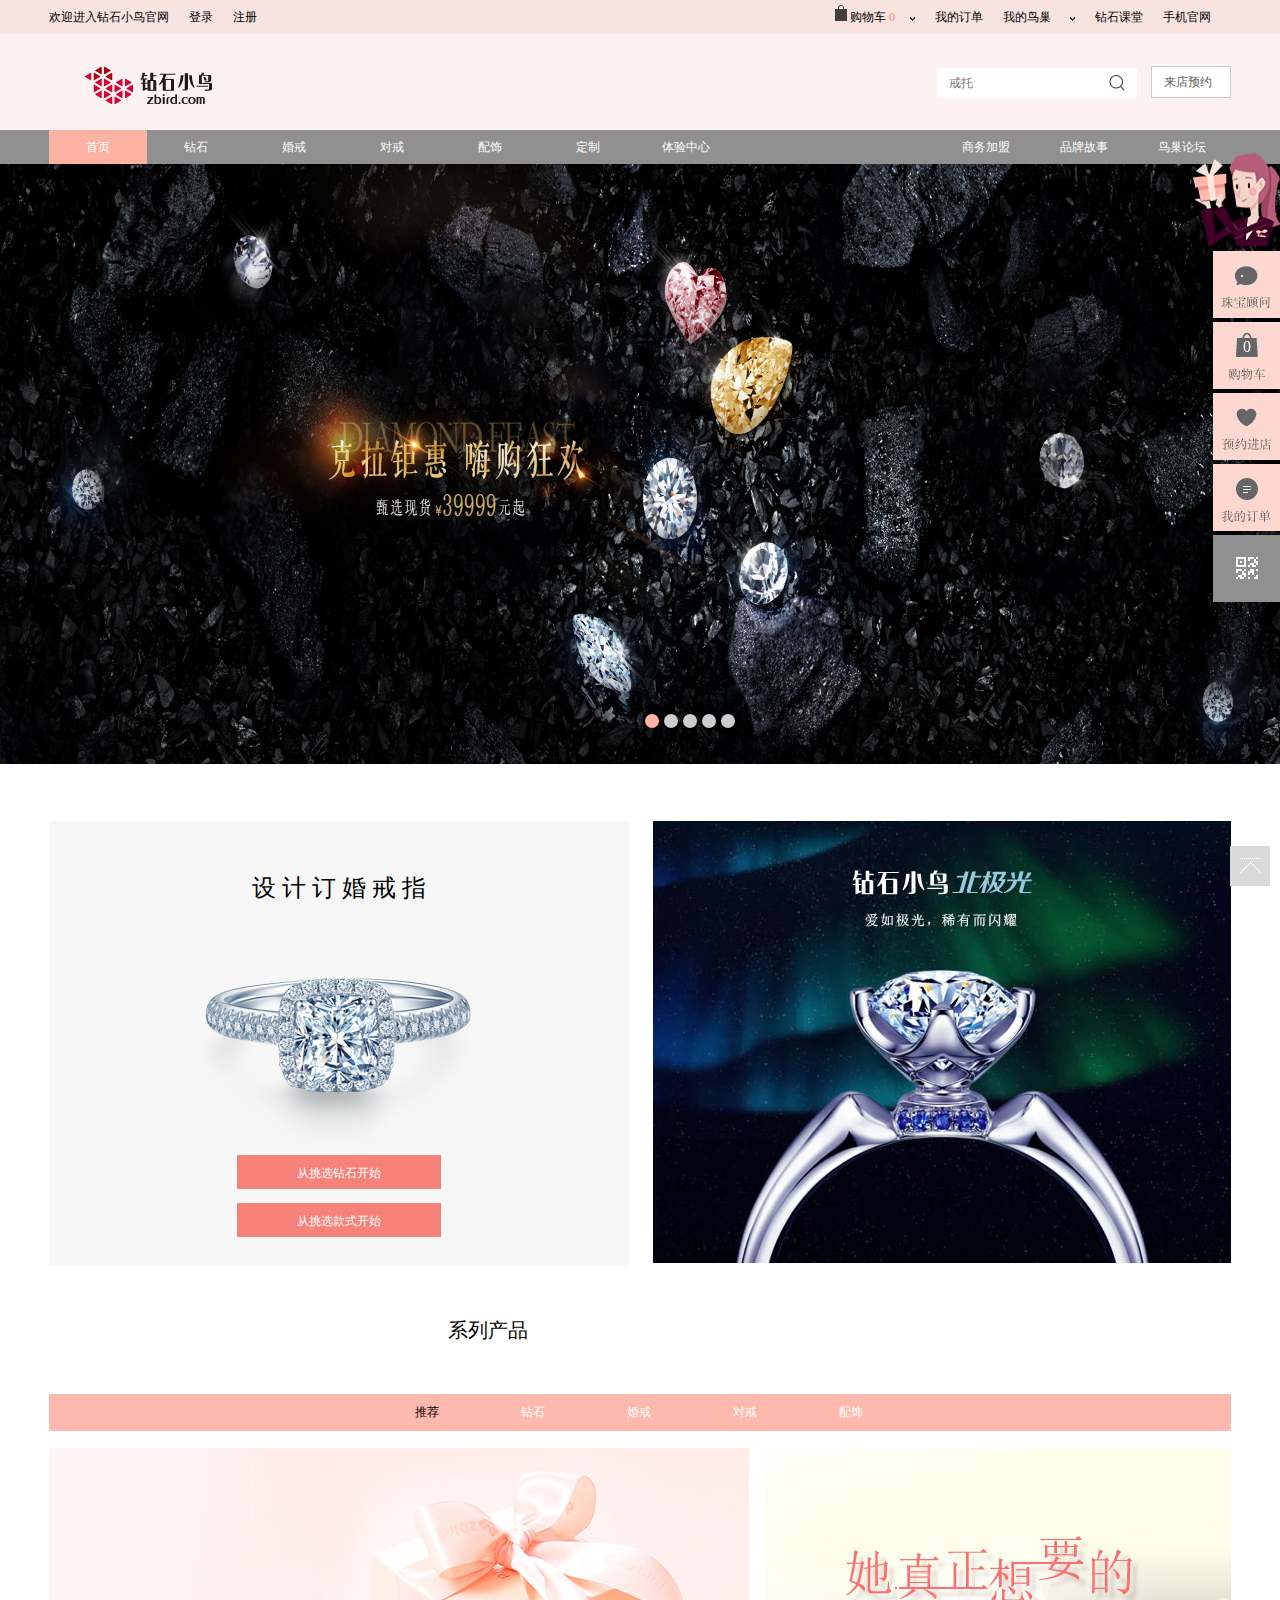
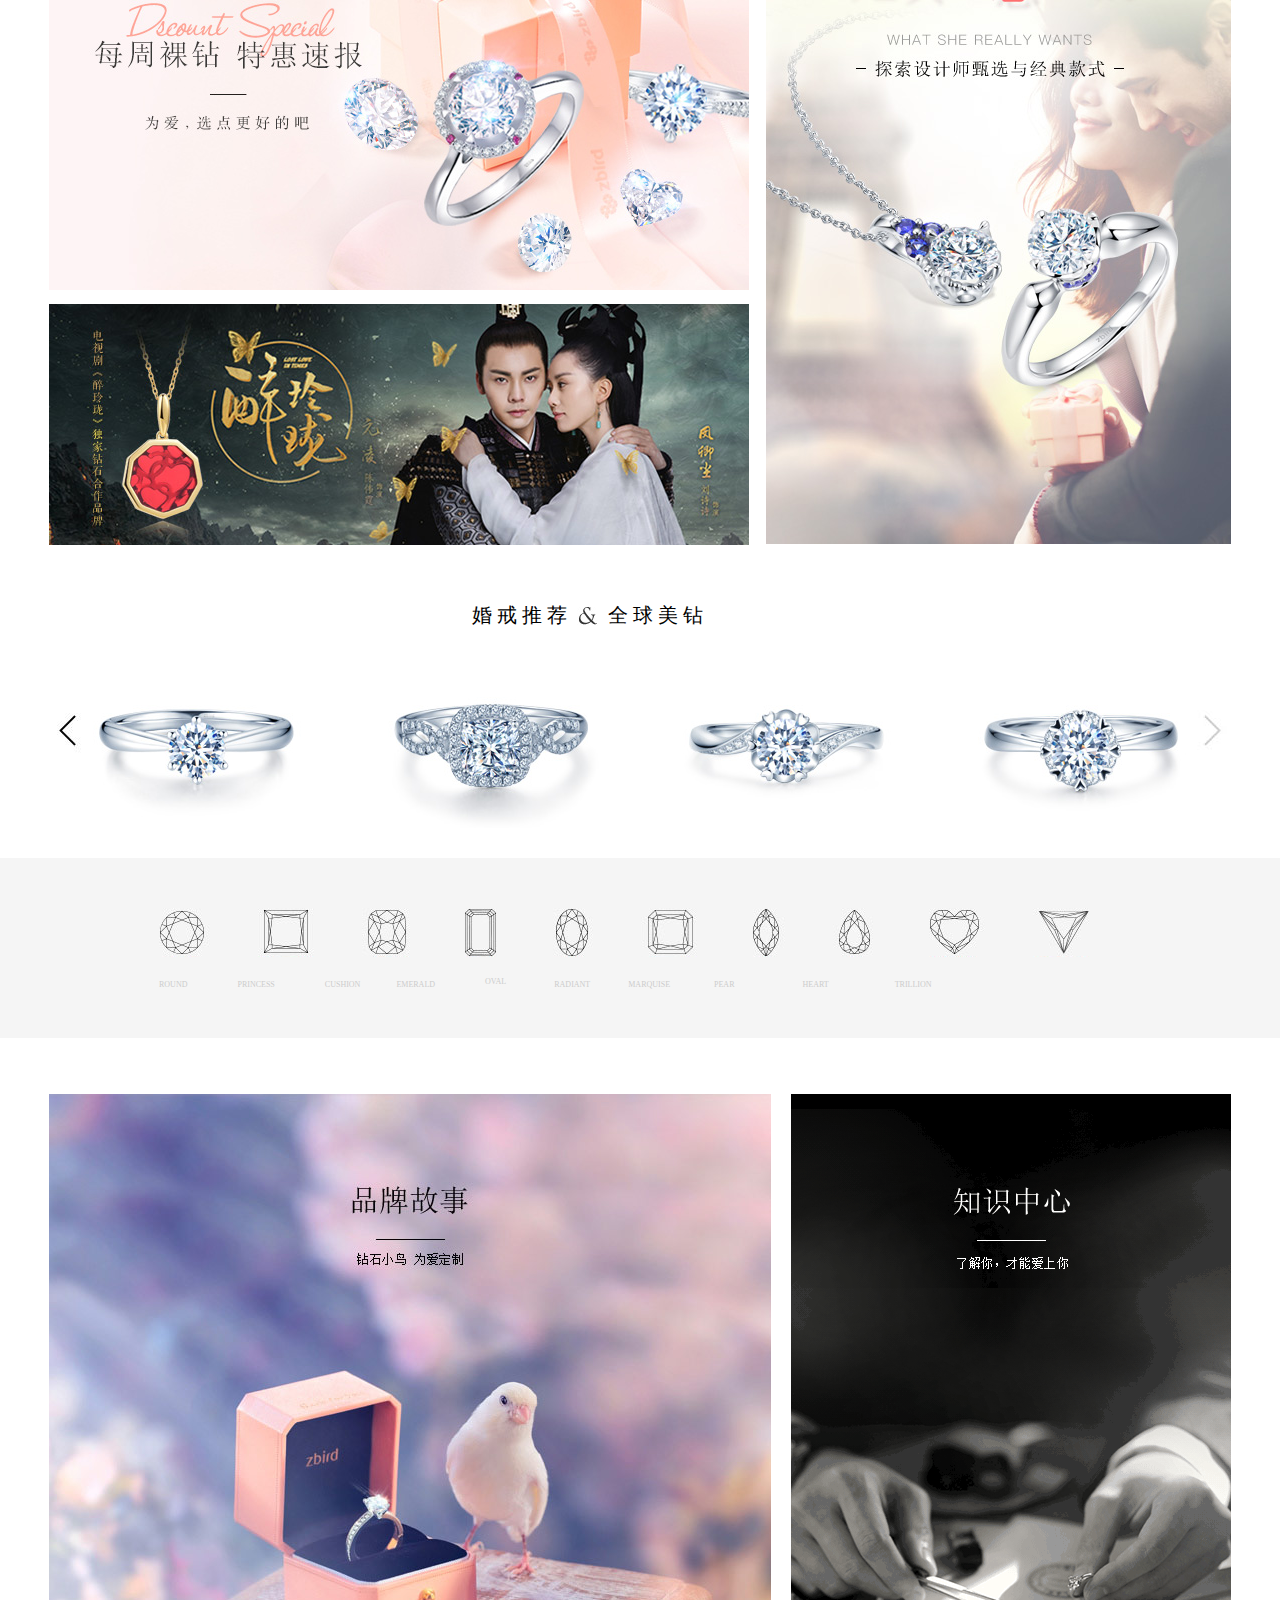
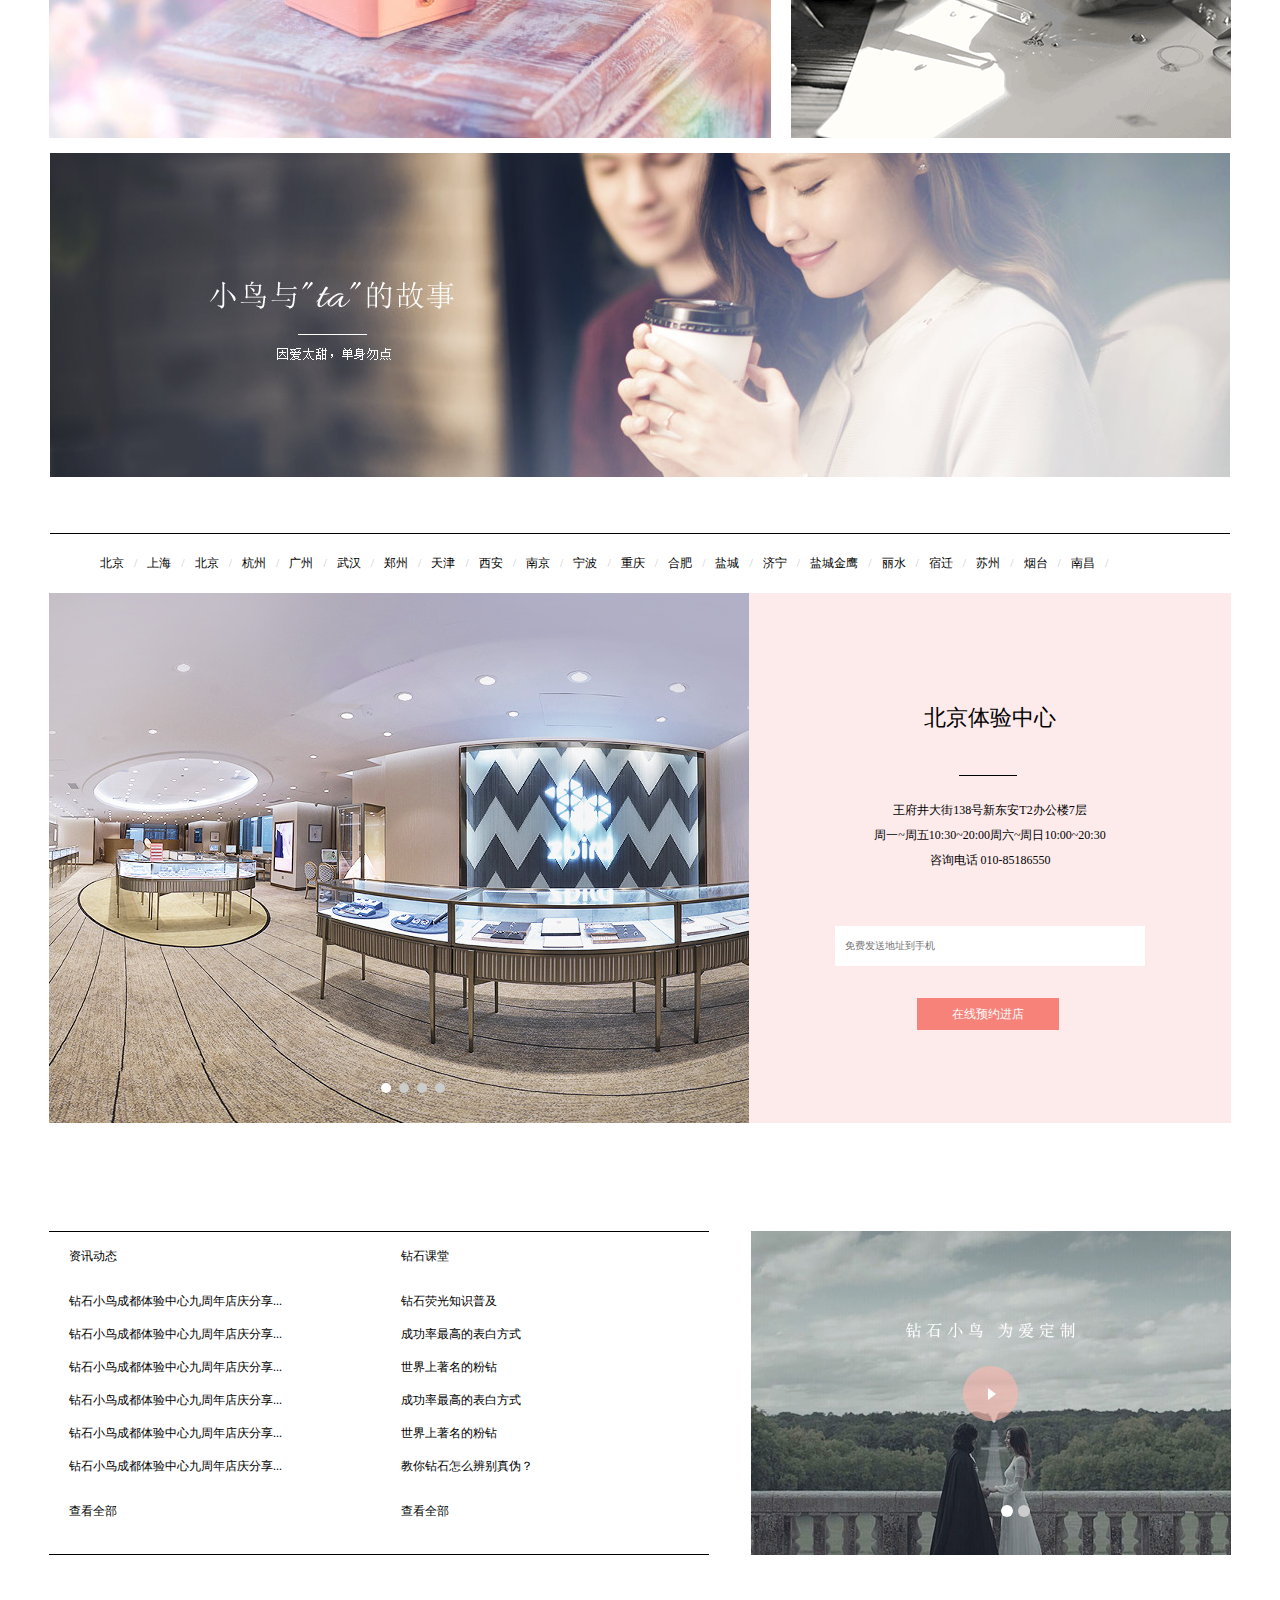
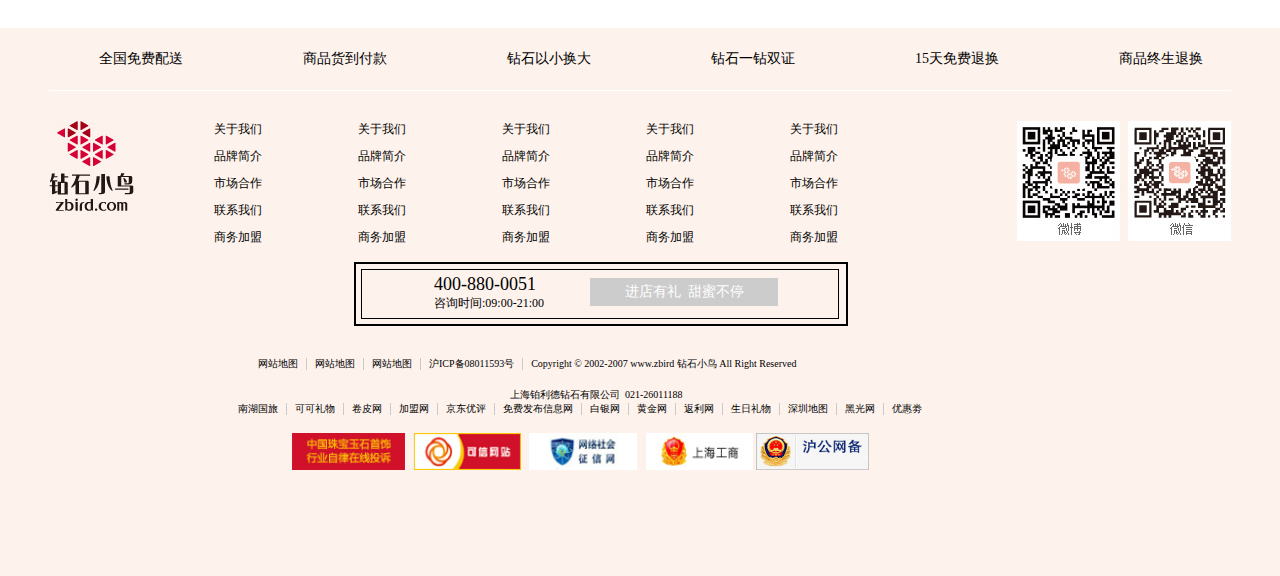
<file: zbird1/index/index.html>
<!DOCTYPE html>
<html>
	<head>
		<meta charset="UTF-8">
		<title>钻石小鸟官网首页</title>
			<link href="../commons/css/common.css" type="text/css" rel="stylesheet"/>
	   		<link href="../commons/css/reset.css" type="text/css" rel="stylesheet"/>
	   		<link href="css/style.css" type="text/css" rel="stylesheet"/>
			<script src="js/jquery-1.12.3.js"></script>
			<script src="js/jquery.cookie.js"></script>
			<script src="js/index1.js"></script>
		<!--banner图轮播-->
		<script> 
			$(function(){
				//ajax获取数据
				$.get("lunbo.json", function(responseData){
					//console.log(responseData); 
					var arr = responseData.data;
					
					//遍历arr，动态创建节点
					for (var i=0; i<arr.length; i++) {
						var obj = arr[i];
						$("<li><img src="+ obj.img +" ></li>").appendTo("#list1");
						var li = $("<li></li>").appendTo("#list2");
						if (i==0) {
							li.addClass("active");
						}
					}  
					 
					//轮播
					lunbo(); 
				})    
				  
				function lunbo(){
					var _ul1 = $("#list1");
					var _ul2 = $("#list2");
					var _li1 = $("#list1 li");
					var _li2 = $("#list2 li");
					
					//初始化显示第一张图
					_li1.eq(0).show().siblings().hide();
					
					//图片总数量
					var size = $("#list1 li").size(); //4
					
					//自动轮播
					var i = 0; //记录图片下标
					var timer = setInterval(function(){
						i++;
						move(); 
					}, 4000);
					
					//移动的函数
					function move(){
						
						//如果i超出了图片总数量
						if (i == size) {
							i = 0; //即将移动到2张图
						}
						
						//透明度切换到第i张图
						_li1.eq(i).stop().fadeIn().siblings().stop().fadeOut();
						
						//改变ul2的按钮状态
						_li2.eq(i).removeClass().addClass("active").siblings().removeClass("active"); 
						
					}
					//上一页
					$("#prev").click(function(){
						i--;
						move();
					})
					
					//下一页
					$("#next").click(function(){
						i++;
						move();
					})
					
					_li2.mouseenter(function(){
						i = $(this).index();
						move();
					})
					
					$("#box").hover(function(){
						$("#prev").css({display:"block"});
						$("#next").css({display:"block"});
						clearInterval(timer);
						 
					}, 
					function(){
						$("#prev").css({display:"none"});
						$("#next").css({display:"none"});
						timer = setInterval(function(){
							i++;
							move();
						}, 2000);
					})
				}
									
				
			})
		</script>
		<!--banner图下面的轮播-->
		<script>
			$(function(){
					//ajax获取数据
				$.get("lunbo.json", function(responseData){
					//console.log(responseData);
					var arr = responseData.record;
					
					//遍历arr，动态创建节点
					for (var i=0; i<arr.length; i++) {
						var obj = arr[i];
						$("<li><img src="+ obj.img +" ></li>").appendTo("#list3");
					}
					
					//轮播
					lunbo();
				}) 
				function lunbo(){
					var _ul3 = $("#list3");
					var _li3 = $("#list3 li");
					
					//初始化显示第一张图
					_li3.eq(0).show().siblings().hide();
					
					//图片总数量
					var size = $("#list3 li").size(); //4
					
					//自动轮播
					var i = 0; //记录图片下标
					var timer = setInterval(function(){
						i++;
						move(); 
					}, 2000);
					
					//移动的函数
					function move(){
						
						//如果i超出了图片总数量
						if (i == size) {
							i = 0; //即将移动到2张图
						}
						
						//透明度切换到第i张图
						_li3.eq(i).stop().fadeIn().siblings().stop().fadeOut();	
					}
									
				} 
			})
		</script>
		<!--系列产品轮播-->
		<script>

			$(function(){
				//ajax获取数据
				$.get("lunbo.json", function(responseData){
					//console.log(responseData);
					var arr = responseData.shows;
					
					//遍历arr，动态创建节点
					for (var i=0; i<arr.length; i++) {
						var obj = arr[i];
						var li = $('<li></li>').appendTo('.ul6');
						var span1 = $('<span class="span3"></span>').appendTo(li);
						$("<img src="+ obj.img1 +" >").appendTo(span1);
						$("<img class='img1' src="+obj.img2+" >").appendTo(span1);
						var span2 = $('<span class="span4"></span>').appendTo(li);
						$("<img src="+ obj.img3 +" >").appendTo(span2);
					
						var li1 = $("<li>"+obj.name+"</li>").appendTo(".ul5");
						if (i==0) {
							li1.addClass("active");
						}
							 
					} ;
					
					 
					//轮播 
					lunbo();
				})
				
				function lunbo(){
					var _ul1 = $(".ul6");
					var _li1 = $(".ul6 li");
					var _ul2 = $(".ul5");
					var _li2 = $(".ul5 li");
					
						//初始化显示第一张图
					_li1.eq(0).show().siblings().hide();
					
					//图片总数量
					var size = $("#list1 li").size(); //4
					
					//自动轮播
					var i = 0; //记录图片下标
					var timer = setInterval(function(){
						i++;
						move(); 
					}, 2000);
					
					//移动的函数
					function move(){
						
						//如果i超出了图片总数量
						if (i == size) {
							i = 0; //即将移动到2张图
						}
						
						//透明度切换到第i张图
						_li1.eq(i).stop().fadeIn().siblings().stop().fadeOut();
						
						//改变ul2的按钮状态
						_li2.eq(i).removeClass().addClass("active").siblings().removeClass("active"); 
						
					}
					//li2上面的按钮
				_li2.hover(function(){
						var index = $(this).index();
						//console.log(index);
						i = index;
						move();
					})
				
				//移入box3, 移出box3
				$("#box3").hover(function(){
					//移入, 关闭定时器
					clearInterval(timer);
				}, 
				function(){
					//移出, 重新开启定时器
					timer = setInterval(function(){
						i++;
						move();
					}, 2000);
				})
				}
			})
		</script>
		<!--婚戒钻戒-->
		<script>
			$(function(){
				
				$(".imag ul li").mouseenter(function(){
					$(this).stop(true).animate({top:-10},500)
				})
				$(".imag ul li").mouseleave(function(){
					$(this).stop(true).animate({top:0},500)
				})
				
				var n = 4;
				$("#img4").click(function(){	
					n--;
					if(n<1){
						n=0;
					$("#img1").show();
					$("#img2").show();
					$("#img4").hide();
					
					}
					$(".imag ul").css({left:-295*n})  
					
				})
				
				var n =1;
				$("#img3").click(function(){	
					n++;
					if(n>=4){
						n=4;
					$("#img2").hide();
					$("#img3").show();
					$("#img4").show();
						
					}
					$(".imag ul").css({left:-295*n})  
					
				})		  
				
			})
		</script>
		
		
		<!---->
		<script>
			$(function(){
				//ajax获取数据
				$.get("lunbo.json", function(responseData){
					//console.log(responseData);
					var arr = responseData.addr;
					
					//遍历arr，动态创建节点
					for (var i=0; i<arr.length; i++) {
						var obj = arr[i];
						$("<li><img src="+ obj.img +" ></li>").appendTo(".ul7");
						var li = $("<li></li>").appendTo(".ul8");
						if (i==0) {
							li.addClass("active");
						}
					}
					
					//轮播
					lunbo();
				})
				
				
					
					function lunbo(){
					//jq轮播图
					var ul7 = $(".ul7");
					var ul8 = $(".ul8");
					var li1 = $(".ul7 li");
					var li2 = $(".ul8 li");
				//复制第一张图到最后
				li1.first().clone(true).appendTo(ul7);
				//
				var size = $(".ul7 li").size();
				ul7.width(700*size);
				//开启定时器
					var i = 0;
					var timer = setInterval(function(){
						i++;
						move();
					}, 2000);
					
					function move(){
						
						if (i < 0) {
							ul7.css("left", -700*(size-1));
							i = size-2;
						}
						
						if (i >= size){
							ul7.css("left", 0);
							i = 1;
						}
						
						ul7.stop().animate({left:-i*700}, 500);
						
						li2.eq(i).addClass("active").siblings().removeClass("active");
						if (i == size-1) {
							li2.eq(0).addClass("active").siblings().removeClass("active");
						}
					}
					
					li2.mouseenter(function(){
						i = $(this).index();
						move();
					})
					
					$(".box1").hover(function(){
						//console.log("mouseenter");
						clearInterval(timer);
					}, 
					function(){
						//console.log("mouseleave");
						timer = setInterval(function(){
							i++;
							move();
						}, 2000);
					})
					
				}
			
				
			})
		</script>
		
		
		<!---->
		
		
		<!--城市-->
		<script>
			
			$(function(){
				//ajax获取数据
				$.get("lunbo.json", function(responseData){
					//console.log(responseData);
					var arr = responseData.citys;
					
					//遍历arr，动态创建节点
					
					
					
					for (var i=0; i<arr.length; i++) {
						var obj = arr[i];
						
						var li = $("<li></li>").appendTo(".ul3");
						$("<a href='#' class='active'>"+obj.name+"</a>").appendTo(li);
						$("<span>"+obj.other+"</span>").appendTo(li);
						
					 $("<li class='li1'><a href='#'>"+obj.city+"</a></li>").appendTo(".ul9");
					  $("<li class='li2'></li>").appendTo(".ul9");
					  $("<li class='li3'><a href='#'>"+obj.dizhi+"</a></li>").appendTo(".ul9");
					  $("<li class='li4'><a href='#'>"+obj.time+"</a></li>").appendTo(".ul9");
					  $("<li class='li5'><a href='#'>"+obj.phone+"</a></li>").appendTo(".ul9");			 
					 $("<li class='li6'><input type='text' placeholder="+obj.holder+"></li>").appendTo(".ul9");
					  $("<li class='li7'><a href='#'>"+obj.yuyue+"</a></li>").appendTo(".ul9");
					  
					  /*if (i==0) {
						 a.addClass("active");
						}*/	
					}	
					
					$(".ul3").on("mouseenter","a",function(){
						$(this).css({color:"red"});
						var index = $(this).index(".ul3 a");
						//console.log(index)
						$(".ul9 .li1 a").html(arr[index].city);
						$(".ul9 .li2 a").html(arr[index].dizhi);
						$(".ul9 .li4 a").html(arr[index].time);
						$(".ul9 .li5 a").html(arr[index].phone);
						
					})
					$(".ul3").on("mouseleave","a",function(){
						$(this).css({color:"#000"})
					})
					
				})
				
			
			
				
			})
		</script>
		
		<!--....群星闪耀轮播图...-->
		<script>
			$(function(){
				//ajax获取数据
				$.get("lunbo.json", function(responseData){
					//console.log(responseData);
					var arr = responseData.last;
					
					//遍历arr，动态创建节点
					for (var i=0; i<arr.length; i++) {
						var obj = arr[i];
						$("<li><img src="+ obj.img +" ></li>").appendTo("#list5");
						//console.log(obj.img)
						var li = $("<li></li>").appendTo("#list4");
						if (i==0) {
							li.addClass("active");
						}
					}
					
					//轮播
					lunbo();
				})
				
				function lunbo(){
					//jq轮播图
					var list5 = $("#list5");
					var list4 = $("#list4");
					var li55 = $("#list5 li");
					var li4 = $("#list4 li");
				//复制第一张图到最后
				li55.first().clone(true).appendTo(list5)
				//
				var size = $("#list5 li").size();
				list5.width(480*size);
				//开启定时器
					var i = 0;
					var timer = setInterval(function(){
						i++;
						move();
					}, 2000);
					
					function move(){
						
						if (i < 0) {
							list5.css("left", -480*(size-1));
							i = size-2;
						}
						
						if (i >= size){
							list5.css("left", 0);
							i = 1;
						}
						
						list5.stop().animate({left:-i*480}, 500);
						
						li4.eq(i).addClass("active").siblings().removeClass("active");
						if (i == size-1) {
							li4.eq(0).addClass("active").siblings().removeClass("active");
						}
					}
					
					li4.mouseenter(function(){
						i = $(this).index();
						move();
					}) 
					
					$(".box9").hover(function(){
						//console.log("mouseenter");
						clearInterval(timer);  
					}, 
					function(){
						//console.log("mouseleave");
						timer = setInterval(function(){
							i++;
							move();
						}, 2000);
					})
					
				}
			
			})
		</script>
		
	<!--回到顶部-->
	<script>
		onload=function(){
			window.onscroll=function(){
				var scrollTop = document.documentElement.scrollTop || document.body.scrollTop; 
				if(document.documentElement.scrollTop>960){
					$("#boxx").show()
				}
				else{
					$("#boxx").hide()
				}
			}
			var boxx = document.getElementById("boxx");
			boxx.onclick = function(){
				document.documentElement.scrollTop = 0;
			} 		
		}		
		
	</script>
	<!---->
	<script>
		$(function(){
			if($.cookie("nmb")){
				$("#span1").html(JSON.parse($.cookie("nmb")))
				$("#spo").html(JSON.parse($.cookie("nmb")))
			}
			if($.cookie("name")){
				$("#limm").html(JSON.parse($.cookie("name")))
				$("#limn").html("会员您好！");
				$("#limb").html("退出登录");
				
			} 
		})   
	</script>      
	    
	</head>      
	<body> 
		<!--top部分-->   
		<div id="top-wraper">
			<div class="top">
				<ul>
					<li id="limm">欢迎进入钻石小鸟官网</li>
					<li id="limn"><a href="../login/login.html">登录</a></li>
					<li id="limb"><a href="../register/register.html">注册</a></li>
				</ul>
				<ul class="ul1"> 
					<li class="li1">
						<img src="images/header_box.png"  />
						<a href="#">购物车</a>
						<span id="span1"  class="span2">0</span>
						<span class="span1"><img src="images/icon_drop.png"</span>
						<p>购物车中无商品</p>
					</li>
					 
					<li>
						<a href="#">我的订单</a>
					</li>
					<li class="li2">
						<a href="#">我的鸟巢</a>
						<span class="span1"><img src="images/icon_drop.png"</span>
						<ul class="ul33">
							<li>订单查询</li>
							<li>售后服务</li>
							<li>积分换礼</li>
						</ul>
					</li> 
					<li>
						<a href="#">钻石课堂</a>
					</li>
					<li class="li3">
						<a href="#">手机官网</a>
						<ul class="ul4">
							<li>
								<img src="images/code_wechat.jpg"  />
							</li>
							
						</ul>
					</li>
				</ul>
				
			</div>
		</div>
		
		
		<!--header部分--> 
		<div id="header-wraper">
			<div class="header">
				<h2>
					<img src="images/33.png"  />
				</h2>
				<form id="form1">
					<input class="input1" type="text" placeholder="戒托"/>
					<a href="#">来店预约</a>
					<img src="images/icon_ser.jpg" />
				</form>	
				
			</div>	
		</div>
		<!--nav部分-->
		<!--1-->
		<div id="nav-wraper">
			
			<div class="nav">
				
				<ul class="ul1">
					<li class="li1">
						<a href="#">首页</a>
					</li>
					<!---->  
					<li class="li2">
						<a href="#">钻石</a>	 
						<div class="div1">
							<div class="left1"	>
								<span>
									<h1><a href="#">钻石</a></h1>
									<h2><a href="#">探索全部钻石</a></h2>
									<h3><a href="#">30分裸钻</a></h3>
									<h3><a href="#">50分裸钻</a></h3>
									<h3><a href="#">70分裸钻</a></h3>
									<h3><a href="#">克拉钻</a></h3>
									<h3><a href="#">海淘钻石&nbsp;&nbsp;立省15%</a></h3>
									<h3><a href="#">北极光钻石</a></h3>
									<h3><a href="#">FireCushion钻石</a></h3>	
								</sapn>
								 
							</div>	
							<div class="left2"	>
								<span>
									<h4><a href="#">圆形</a></h4>
									<h4><a href="#">公主方</a></h4>
									<h4><a href="#">祖母绿</a></h4>
									<h4><a href="#">橄榄形</a></h4>
									<h4><a href="#">椭圆形</a></h4>
									<h4><a href="#">梨形</a></h4>
									<h4><a href="#">心形</a></h4>	
								</span>
							</div>
							<div class="left3"	>
								<span>
									<h4><a href="#">定制一款钻戒</a></h4>
									<h4><a href="#">定制一款吊坠</a></h4>
									<h4><a href="#">钻石4C知识</a></h4>
									<h4><a href="#">钻石其他参数如何查看</a></h4>
									<h4><a href="#">钻石证书知识</a></h4>
									<h4><a href="#">甄选特惠裸钻专区</a></h4>
									
								</span>
							</div>
							<div class="left4"	>
								<img src="images/ejdh1.jpg">
							</div>
							 
						</div>
					</li>
					<!---->
					<li class="li3">
						<a href="../list/list.html">婚戒</a>
						<div class="div2">
							<div class="left1"	>
								<span>
									<h1><a href="#">婚戒</a></h1>
									<h2><a href="#">探索全部婚戒</a></h2>
									<h3><a href="#">简约独钻</a></h3>
									<h3><a href="#">奢华群镶</a></h3>
									<h3><a href="#">克拉钻戒</a></h3>
									<h3><a href="#">大气男戒</a></h3>
									<h3><a href="#">纪念戒/花戒</a></h3>
									<h3><a href="#">戒托款式</a></h3>
									<h3><a href="#">人气热销</a></h3>	
								</sapn>
								
							</div>	
							<div class="left2"	>
								<span>
									<h4><a href="#">TRIMARK系列</a></h4>
									<h4><a href="#">北极光系列</a></h4>
									<h4><a href="#">LADY NEW YORK</a></h4>
									<h4><a href="#">心心相印系列</a></h4>
									<h4><a href="#">钟情蕾丝系列</a></h4>
									<h4><a href="#">宠爱系列</a></h4>
									<h4><a href="#">玲珑系列</a></h4>
									<h4><a href="#">幸福三指环</a></h4>	
								</span>
							</div>
							<div class="left3"	>
								<span>
									<h4><a href="#">如何测量尺寸</a></h4>
									<h4><a href="#">如何挑选适合的戒指款式</a></h4>
									<h4><a href="#">如何选购戒托材质</a></h4>
									<h4><a href="#">匠心工艺</a></h4>			
								</span>
							</div>
							<div class="left4"	>
								<img src="images/ejdh2.jpg">
							</div>
							 
						</div>
						
					</li>
					<li>
						<a href="#">对戒</a>
					</li>
					<li>
						<a href="#">配饰</a> 
					</li>
					<li>
						<a href="#">定制</a>
					</li>
					<li>
						<a href="#">体验中心</a>
					</li>
				</ul>
				
				
				<ul class="ul2">
					<li>
						<a href="#">商务加盟</a>
					</li>
					<li>
						<a href="#">品牌故事</a>
					</li>
					<li>
						<a href="#">鸟巢论坛</a>
					</li>
				</ul>
			</div> 
			  
		</div> 
		<!--banner--> 
		<div id="box">
			<ul id="list1">
				<!--<li><img src="images/lubo1.jpg" /></li>
				<li><img src="images/lubo2.jpg" /></li>
				<li><img src="images/lubo3.jpg" /></li>
				<li><img src="images/lubo4.jpg" /></li>
				<li><img src="images/lubo5.jpg" /></li>-->
			</ul>
			<div></div>
			<ul id="list2">
				<!--<li class="active"></li>
				<li></li>
				<li></li>
				<li></li>
				<li></li>-->
			</ul>
			<div id="prev"><img src="images/prev_54_02.png"/></div>
			<div id="next"><img src="images/next_54_02.png"/></div>
		</div>
		<!--main部分-->
		<div id="main-wraper">
			<div class="main">
				<ul class="ul1">
					<li class="li1">设 计 订 婚 戒 指</li>
					<li class="li2">
						<div id="box1">
							<ul id="list3">
								<!--<li><img src="images/diy_1.jpg" /></li>
								<li><img src="images/diy_2.jpg" /></li>
								<li><img src="images/diy_3.jpg" /></li>-->
							</ul>
						</div>
					</li>
					<li class="li3">
						<a href="#">从挑选钻石开始</a>
					</li>
					<li class="li4">
						<a href="#">从挑选款式开始</a>
					</li> 
				</ul>
				<ul class="ul2">  
					<li><img src="images/21.jpg"</li>
				</ul>
			</div>
		</div>
		
		<!--系列产品-->
		 
		<div id="product-wraper">
			<h2>
				<span class="span5">系列产品</span>
			</h2>
			<div id="box3">
				
				<ul class="ul6">
					
					<!--<li>
						<span class="span3">
							<img src="images/10.jpg" />
							<img class="img1" src="images/9.jpg" />
						</span>
						<span class="span4">
							<img src="images/31.jpg" />
						</span>
					</li> 
					
					<li>
						<span class="span3">
							<img src="images/30.jpg" />
							<img class="img1" src="images/29.jpg" />
						</span>
						<span class="span4">
							<img src="images/8.jpg" />
						</span>
					</li>
					
					<li>
						<span class="span3">
							<img src="images/11.jpg" />
							<img class="img1" src="images/28.jpg" />
						</span>
						<span class="span4">
							<img src="images/19.jpg" />
						</span>
					</li>
					
					<li>
						<span class="span3">
							<img src="images/22.jpg" />
							<img class="img1" src="images/18.jpg" />
						</span>
						<span class="span4">
							<img src="images/6.jpg" />
						</span>
					</li>
					
					<li>
						<span class="span3">
							<img src="images/24.jpg" />
							<img class="img1" src="images/16.jpg" />
						</span>
						<span class="span4">
							<img src="images/25.jpg" />
						</span>
					</li>-->
				</ul> 
				
				<div></div>
				<ul class="ul5">
					<!--<li class="active" class="li1">推荐</li>
					<li>钻石</li>
					<li>婚戒</li>
					<li>对戒</li>
					<li>配饰</li>-->
				</ul>
			</div>
		</div>
		 
		
		<!--婚戒&钻戒-->
		<div id="h6">
			<h6>
				<span>婚 戒 推 荐</span>
				<img src="images/icon_and.jpg" />
				<span>全 球 美 钻</span>
			</h6>
		</div>
		
		<!--婚戒&钻戒图片--> 
		<div id="imag-wraper"> 
			
			<div class="imag">
				<img id="img1" src="images/icon_prev_02.png" />
				<img id="img4" src="images/icon_prev_01.png" />
				<ul id="ul">
					<!--<li>
						<a href="#">
							<img src="images/7.jpg"  />  
						</a>
					</li>
					<li>
						<a href="#">
							<img src="images/14.jpg"  />
						</a>
					</li>
					<li>
						<a href="#">
							<img src="images/13.jpg"  />
						</a>
					</li>
					<li>
						<a href="#">
							<img src="images/15.jpg"  />
						</a>
					</li>						
					<li>
						<a href="#">
							<img src="images/26.jpg"  />
						</a>
					</li>	
					<li>
						<a href="#">
							<img src="images/12.jpg"  />
						</a>
					</li>	
					<li> 
						<a href="#">
							<img src="images/20.jpg"  />
						</a>
					</li>	
					<li>
						<a href="#">
							<img src="images/23.jpg"  />
						</a>
					</li>-->
				</ul>
				<img id="img2" src="images/icon_prev_03.png" />
				<img id="img3" src="images/icon_prev_04.png" />
				
			</div>
			
		</div>
		<div id="div11"></div>
		
		<!--钻石分类-->
		<div id="diamond-wraper">
			<div class="diamond">
				<ul>
					<li>
						<img src="images/icon_shape_02.png" />
						<img class="img1" src="images/icon_shape_13.png" />
					</li>
					<li>
						<img src="images/icon_shape_03.png" />
						<img class="img1" src="images/icon_shape_14.png" />
					</li>
					<li>
						<img src="images/icon_shape_04.png" />
						<img class="img1" src="images/icon_shape_15.png" />
					</li>
					<li>
						<img src="images/icon_shape_06.png" />
						<img  class="img1" src="images/icon_shape_16.png" />
					</li>
					<li>
						<img src="images/icon_shape_07.png" />
						<img class="img1" src="images/icon_shape_17.png" />
					</li>
					<li>
						<img src="images/icon_shape_08.png" />
						<img class="img1" src="images/icon_shape_18.png" />
					</li>
					<li>
						<img src="images/icon_shape_09.png" />
						<img class="img1" src="images/icon_shape_19.png" />
					</li>
					<li>
						<img src="images/icon_shape_10.png" />
						<img class="img1" src="images/icon_shape_20.png" />
					</li>
					<li>
						<img src="images/icon_shape_11.png" />
						<img class="img1" src="images/icon_shape_21.png" />
					</li>
					<li>
						<img src="images/icon_shape_12.png" />
						<img class="img1" src="images/icon_shape_22.png" />
					</li>
				</ul>
				<ul class="ul1">
					<li class="li1">
						<a href="#">ROUND</a>
						<h2>圆形</h2>
						<img class="img1" src="images/icon_shape_13.png" />
					</li>
					<li class="li2">
						<a href="#">PRINCESS</a>
						<h2>公主方</h2>
						<img class="img1" src="images/icon_shape_14.png" />
					</li>
					<li class="li3">
						<a href="#">CUSHION</a>
						<h2>垫形</h2>
						<img class="img1" src="images/icon_shape_15.png" />
					</li>
					<li class="li4">
						<a href="#">EMERALD</a>
						<h2>祖母绿</h2>
						<img class="img1" src="images/icon_shape_16.png" />
					</li>
					<li class="li5">
						<a href="#">OVAL</a>
						<h2>橄榄形</h2>
						<img class="img1" src="images/icon_shape_17.png" />
					</li>
					<li class="li6">
						<a href="#">RADIANT</a>
						<h2>椭圆形</h2>
						<img class="img1" src="images/icon_shape_18.png" />
					</li>
					<li class="li7">
						<a href="#">MARQUISE</a>
						<h2>雷地恩</h2>
						<img class="img1" src="images/icon_shape_19.png" />
					</li>
					<li class="li8">
						<a href="#">PEAR</a>
						<h2>榄尖形</h2>
						<img class="img1" src="images/icon_shape_20.png" />
					</li>
					<li class="li9">
						<a href="#">HEART</a>
						<h2>梨形</h2>
						<img class="img1" src="images/icon_shape_21.png" />
					</li>
					<li class="li10">
						<a href="#">TRILLION</a>
						<h2>心形</h2>
						<img class="img1" src="images/icon_shape_22.png" />
					</li>
				</ul>			
			</div>
		</div>
		<!--品牌故事-->
		<div id="tale-wraper">
			<div class="tale">
				<a href="#"><img class="img1" src="images/32.jpg" /></a>
				<a class="a1" href="#"></a>
				<a href="#"><img class="img2" src="images/27.gif" /></a>
				<a class="a2" href="#"></a>
			</div>
		</div>
		<!---->
		<div id="div9">
			<div class="div9">
				<a href="#"><img src="images/17.jpg" /></a>
			</div>
		</div>
		<!--分类-->
		<div id="div10">
			<ul class="ul3">
				<!--<li >
					<a href="#" class="active">北京</a>
					<span>/</span> 
				</li>
			
				<li>
					<a href="#">上海</a>
					<span>/</span>
				</li>
				
				<li>
					<a href="#">杭州</a>
					<span>/</span>
				</li>
				
				<li>
					<a href="#">广州</a>
					<span>/</span>
				</li>
				
				<li>
					<a href="#">武汉</a>
					<span>/</span>
				</li>
				
				<li>
					<a href="#">郑州</a>
					<span>/</span>
				</li>
			
				<li>
					<a href="#">天津</a>
					<span>/</span>
				</li>
				
				<li>
					<a href="#">西安</a>
					<span>/</span>
				</li>
				
				<li>
					<a href="#">南京</a>
					<span>/</span>
				</li>
				
				<li>
					<a href="#">宁波</a>
					<span>/</span>
				</li>
				
				<li>
					<a href="#">成都</a>
					<span>/</span>
				</li>
				
				<li>
					<a href="#">重庆</a>
					<span>/</span>
				</li>
				
				<li>
					<a href="#">合肥</a>
					<span>/</span>
				</li>
				
				<li>
					<a href="#">盐城</a>
					<span>/</span>
				</li>
				
				<li>
					<a href="#">济宁</a>
					<span>/</span>
				</li>
				
				<li>
					<a href="#">盐城金鹰</a>
					<span>/</span>
				</li>
				
				<li>
					<a href="#">丽水</a>
					<span>/</span>
				</li>
				
				<li>
					<a href="#">宿迁</a>
					<span>/</span>
				</li>
				
				<li>
					<a href="#">苏州</a>
					<span>/</span>
				</li>
				
				<li>
					<a href="#">烟台</a>
					<span>/</span>
				</li>
				
				<li>
					<a href="#">南昌</a>
					<span>/</span>
				</li>	-->
			</ul>
			
			<div class="addidas">
				
				<div class="box1">
					<ul class="ul7">
						<!--<li>
							<img src="images/st_1.jpg" />
						</li>
						<li>
							<img src="images/st_2.jpg" />
						</li>
						<li>
							<img src="images/st_3.jpg" />
						</li>
						<li>
							<img src="images/st_4.jpg" />
						</li>-->
					</ul>
					
					<ul class="ul8">
						<!--<li class="active"></li>
						<li></li>
						<li></li>
						<li></li>-->
					</ul>
				</div>
				
				<div class="box2">
					<ul class="ul9">
						<!--<li class="li1">
							<a href="#">北 京 体 验 中 心</a>
						</li>
						<li class="li2"></li>
						<li class="li3">
							<a href="#">王府井大街138号新东安T2办公楼7层</a>
						</li>
						<li class="li4">
							<a href="#">周一~周五10:30~20:00周六~周日10:00~20:30</a>
						</li>
						<li class="li5">
							<a href="#">咨询电话&nbsp;010-85186550</a>
						</li>
						<li class="li6">
							<input type="text" placeholder="免费发送地址到手机"/>
						</li>	
						<li class="li7">
							<a href="#">
								在线预约进店
							</a>
						</li>-->
					</ul>
				</div>
				
			</div>
			
		</div>
		
		
		
		<!--底部导航-->
		<div id="pro-wraper">
			<div class="pro">
				<div class="box8">
					<ul class="ull">
						<li class="li1">资讯动态</li>
						<li class="li3"><a href="#">钻石小鸟成都体验中心九周年店庆分享...</a></li>
						<li><a href="#">钻石小鸟成都体验中心九周年店庆分享...</a></li>
						<li><a href="#">钻石小鸟成都体验中心九周年店庆分享...</a></li>
						<li><a href="#">钻石小鸟成都体验中心九周年店庆分享...</a></li>
						<li><a href="#">钻石小鸟成都体验中心九周年店庆分享...</a></li>
						<li><a href="#">钻石小鸟成都体验中心九周年店庆分享...</a></li>
						<li class="li2"><a href="#">查看全部</a></li>
					</ul>
					<ul id="ulo">
						<li class="li1">钻石课堂</li>
						<li class="li3"><a href="#">钻石荧光知识普及</a></li>
						<li><a href="#">成功率最高的表白方式</a></li>
						<li><a href="#">世界上著名的粉钻</a></li>
						<li><a href="#">成功率最高的表白方式</a></li>
						<li><a href="#">世界上著名的粉钻</a></li>
						<li><a href="#">教你钻石怎么辨别真伪？</a></li>
						<li class="li2"><a href="#">查看全部</a></li>
					</ul>
					
				</div>
					
				<div class="box9">
					<ul id="list5">
						<!--<li><img src="images/34.jpg"/></li>	
						<li><img src="images/ad_01.jpg"/></li>-->
					</ul>
					
					<ul id="list4">
						<!--<li class="active"></li>
						<li></li>-->
					</ul>
					
				</div>
				
			</div>
		</div>
		
		<!--尾部-->
		<div id="bottom-wraper">
			<div class="bottom">
				<ul class="u1">
					<li class="li6">
						<a href="#">全国免费配送</a>
					</li>
					<li>
						<a href="#">商品货到付款</a>
					</li>
					<li>
						<a href="#">钻石以小换大</a>
					</li>
					<li>
						<a href="#">钻石一钻双证</a>
					</li>
					<li>
						<a href="#">15天免费退换</a>
					</li>
					<li class="li1">
						<a href="#">商品终生退换</a>
					</li>
				</ul>
				
				<ul class="u2">
					<li class="lia"><img src="images/logo1.jpg"/></li>
					<li class="lio">
						<dl>
							<dh>关于我们</dh>
							<dd><a href="#">品牌简介</a></dd>
							<dd><a href="#">市场合作</a></dd>
							<dd><a href="#">联系我们</a></dd>
							<dd><a href="#">商务加盟</a></dd>
						</dl>
					</li>
					<li class="lio">
						<dl>
							<dh>关于我们</dh>
							<dd><a href="#">品牌简介</a></dd>
							<dd><a href="#">市场合作</a></dd>
							<dd><a href="#">联系我们</a></dd>
							<dd><a href="#">商务加盟</a></dd>
						</dl>
					</li>
					<li class="lio">
						<dl>
							<dh>关于我们</dh>
							<dd><a href="#">品牌简介</a></dd>
							<dd><a href="#">市场合作</a></dd>
							<dd><a href="#">联系我们</a></dd>
							<dd><a href="#">商务加盟</a></dd>
						</dl>
					</li>
					<li class="lio">
						<dl>
							<dh>关于我们</dh>
							<dd><a href="#">品牌简介</a></dd>
							<dd><a href="#">市场合作</a></dd>
							<dd><a href="#">联系我们</a></dd>
							<dd><a href="#">商务加盟</a></dd>
						</dl>
					</li>
					<li class="lio">
						<dl>
							<dh>关于我们</dh>
							<dd><a href="#">品牌简介</a></dd>
							<dd><a href="#">市场合作</a></dd>
							<dd><a href="#">联系我们</a></dd>
							<dd><a href="#">商务加盟</a></dd>
						</dl>
					</li>
					<li class="lii"><img src="images/web_code.jpg"/></li>
				</ul>
				
				<div class="boxa">
					<div class="boxb">
						<ul class="ulc">
							<li class="li1">400-880-0051</li>
							<li>咨询时间:09:00-21:00</li>
						</ul>
						<ul class="uld">
							<li>进店有礼&nbsp;&nbsp;甜蜜不停</li>
						</ul>
					</div>
				</div>
				
				
				<ul class="ulf">
					<li><a href="#">网站地图</a></li>
					<li><a href="#">网站地图</a></li>
					<li><a href="#">网站地图</a></li>
					<li>沪ICP备08011593号</li>
					<li class="li1">Copyright &copy 2002-2007 www.zbird 钻石小鸟	 All Right Reserved</li>
				</ul>
				<h6>上海铂利德钻石有限公司&nbsp;&nbsp;021-26011188</h6>
				
				<ul class="ulg">
					<li><a href="#">南湖国旅</a></li>
					<li><a href="#">可可礼物</a></li>
					<li><a href="#">卷皮网</a></li>
					<li><a href="#">加盟网</a></li>
					<li><a href="#">京东优评</a></li>
					<li><a href="#">免费发布信息网</a></li>
					<li><a href="#">白银网</a></li>
					<li><a href="#">黄金网</a></li>
					<li><a href="#">返利网</a></li>
					<li><a href="#">生日礼物</a></li>
					<li><a href="#">深圳地图</a></li>
					<li><a href="#">黑光网</a></li>
					<li class="li2"><a href="#">优惠劵</a></li>	
				</ul>
				
				<ul class="ulh">
					<li><img src="images/fot_certi.gif"/></li>
					<li><img src="images/fot_certi_02.jpg"/></li>
					<li><img src="images/fot_certi_03.jpg"/></li>
					<li><img src="images/fot_certi_04.jpg"/></li>
					<li><img src="images/picp_bg.png"/></li>
				</ul>
			</div>
		</div>
		
		<!--回到顶部-->
		<div id="boxx">
			<img src="images/s_totop_01.png" />
		</div>
		<!--固定-->
		<div id="boxd">
			<h1><img src="images/img.png"/></h1>
			<ul> 
				<li><img src="images/1.gif"/></li>
				<li id="lo"><img src="images/2.jpg"/><span id="spo">0</span></li>
				<li><img src="images/3.jpg"/></li>
				<li><img src="images/4.jpg"/></li>
				<li class="lig">
					<img src="images/5.jpg"/>
					<h3><img src="images/code.jpg"/></h3>
				</li>
			</ul>
		</div> 
		
	</body>
</html>
</file>
<file: zbird1/commons/css/common.css>
#top-wraper{
	height:34px;
	background:#f8e3de;
}
#top-wraper .top{
	height:34px;
	background:#f8e3de;
	width:1182px;
	margin:0 auto;
}
#top-wraper .top ul li{
	font-size:12px;
	line-height:34px;
	float:left;
	margin-right:20px;
}
#top-wraper .top .ul1 {
	float:right;
}
#top-wraper .top .ul1 li{
	float:left;
}
#top-wraper .top .ul1 img{
	
}
#top-wraper .top .ul1 .span1 {
	display: block;
	float:right;
	line-height: 34px;
	height:34px;
	margin-left:8px;
}
#top-wraper .top .ul1 .li1{
	width:80px;
	height:34px;
	z-index: 2;
}


#top-wraper .top .ul1 .span2{
	color:#fb8581;
}
#top-wraper .top .ul1 .li1:hover{
	border-top:1px solid lightpink;
	border-left:1px solid lightpink;
	border-right:1px solid lightpink;
	
	background-color:#fff;
}
#top-wraper .top .ul1 .li1:hover a{
	color:#fb8581;
}
#top-wraper .top .ul1 .li1{
	position: relative;
}
#top-wraper .top .ul1 .li1 p{
	position: absolute;
	font-size:12px;
	width:243px;
	height:62px;
	background:#fff;
	border:1px solid lightpink;
	line-height: 62px;
	text-align: center;
	left:-1px;
	top:33px;
	display: none;
	
}
#top-wraper .top .ul1 .li1:hover p{
	display: block;
}
#top-wraper .top .ul1 .li2{
	position:relative;
	width:72px;
	z-index: 2;
}	
#top-wraper .top .ul1 .li2 .ul33 li{
	height:26px;
	line-height: 26px;	
}
#top-wraper .top .ul1 .li2 .ul33{
	background:#fff;
}
#top-wraper .top .ul1 .li2 .ul33{
	width:72px;
	height:78px;
	border-top:1px solid #fff;
	border-left:1px solid lightpink;
	border-right:1px solid lightpink;
	border-bottom:1px solid lightpink ;
	position:absolute;
	left:-1px;
	font-size:12px;
	display: none; 
}
#top-wraper .top .ul1 .li2:hover{
	background-color: #fff;
	border-top:1px solid lightpink;
	border-left:1px solid lightpink;
	border-right:1px solid lightpink;
}	
#top-wraper .top .ul1 .li2:hover .ul33{
	display: block;
}
#top-wraper .top .ul1 .li3 {
	position:relative;
	z-index: 2;
}
#top-wraper .top .ul1 .li3:hover{
	background-color: #fff;
	border-top:1px solid lightpink;
	border-left:1px solid lightpink;
	border-right:1px solid lightpink;
	
}
#top-wraper .top .ul1 .li3:hover .ul4{
	display: block;
}

#top-wraper .top .ul1 .li3 .ul4{
	width:232px;
	height:156px;
	position:absolute;
	right:-1px;
	top:33px;
	border: 1px solid lightpink;
	display: none;
	
}
/*header 部分*/
#header-wraper{
	
	height:96px;
	background: #fcf2f1;
}
#header-wraper .header{
	width:1182px;
	height:64px;
	background: #fcf2f1;
	margin:0 auto;
	padding-top: 32px;
}
#header-wraper .header h2{
	float:left;
	margin-left: 35px;
	
} 
#header-wraper .header #form1{
	float:right;
	position: relative;
	
} 
#header-wraper .header #form1 .input1{
	width:186px;
	height:30px;
	margin-right: 16px;
	padding-left: 12px;
	font-size:12px;
	margin-top:2px;
	
}
#header-wraper .header #form1 a{
	display: block;
	width:66px;
	height:30px;
	padding-left: 12px;
	font-size:12px;
	cursor: pointer;
	border:1px solid #ccc;
	float:right;
	line-height: 30px;
	background:#fff;
	color:#616161;
	
}
#header-wraper .header #form1 a:hover{
	color:#FB8581;
}
#header-wraper .header #form1 img{
	position:absolute;
	top:2px;
	left:160px;
}


/*底部*/
#bottom-wraper{
	height:548px;
	background:#fdf2ec;
}
#bottom-wraper .bottom{
	width:1182px;
	height:548px;
	background:#fdf2ec;
	margin:0 auto;
	margin-top:75px;
	position:relative;
	
}
#bottom-wraper .bottom .u1{
	border-bottom: 1px solid #fff;
	height:62px;
	line-height: 62px;
}
#bottom-wraper .bottom .u1 li{
	float:left;
	margin-right:70px;
	font-size:14px;
	margin-left:50px;
}

#bottom-wraper .bottom .u1 .li1{
	margin-right:0px;
}
#bottom-wraper .bottom .u2{
	margin-top: 30px;
}
#bottom-wraper .bottom .u2 li{
	float:left;
}
#bottom-wraper .bottom .u2 .lii{
	float:right;
}
#bottom-wraper .bottom .u2 .lio{
	margin-right:96px;
	font-size:12px;
}
#bottom-wraper .bottom .u2 .lia{
	margin-right:80px;
}
#bottom-wraper .bottom .u2 .lio dl dd{
	margin-top:10px;
}
#bottom-wraper .bottom .u2 .lio dl dd:hover a{
	color:#ffb9c2;
}
#bottom-wraper .bottom .boxa{
	width:490px;
	height:60px;
	border:2px solid #000;
	left:50%;
	margin-left:-245px;
	position:relative;
	left:550px;
	top:141px;
}
#bottom-wraper .bottom .boxa .boxb{
	width:476px;
	height:48px;
	border:1px solid #000;
	margin-left:5px;
	margin-top:5px;
}
#bottom-wraper .bottom .boxa .ulc{
	position:absolute;
	left:78px;
	top:10px;
	
}
#bottom-wraper .bottom .boxa .ulc li{
	font-size:12px;
}
#bottom-wraper .bottom .boxa .ulc .li1{
	font-size:18px;
}
#bottom-wraper .bottom .boxa .uld{
	width:188px;
	height:28px;
	background:#ccc;
	position:absolute;
	top:14px;
	left:234px;
	line-height: 28px;
	text-align: center;
	color:#fff;
	font-size:14px;
}
#bottom-wraper .bottom  .ulf{
	width:765px;
	height:12px;
	line-height: 12px;
	position:absolute;
	top:330px;
	left:50%;
	margin-left:-390px;
}
#bottom-wraper .bottom .ulf li{
	float:left;
	font-size:10px;
	padding-left:8px;
	padding-right:8px;
	border-right:1px solid #CACBC6;
}
#bottom-wraper .bottom .ulf .li1{
	border-right:0;
}
#bottom-wraper .bottom .ulf .li1:hover a{
	color:#ffb9c2;
}
#bottom-wraper .bottom  h6{
	position:absolute;
	top:360px;
	font-size:10px;
	left:50%;
	margin-left:-130px;
}
#bottom-wraper .bottom  .ulg{
	width:854px;
	height:12px;
	line-height: 12px;
	position:absolute;
	top:375px;
	left:50%;
	margin-left:-410px;
}
#bottom-wraper .bottom .ulg li{
	float:left;
	font-size:10px;
	padding-left:8px;
	padding-right:8px;
	border-right:1px solid #CACBC6;
}
#bottom-wraper .bottom .ulg .li2{
	border-right:0
}
#bottom-wraper .bottom .ulg li:hover a{
	color:#ffb9c2;
}
#bottom-wraper .bottom .ulh{
	width:590px;
	height:37px;
	position:absolute;
	top:405px;
	left:243px;
}
#bottom-wraper .bottom .ulh li{
	float:left;
	margin-right:3px;
}
#bottom-wraper .bottom .ulh li img{
	height:37px;
	width:113px;
	
	
}

/*回到顶部*/
#boxx{
	position:fixed;
	bottom:10px;
	right:10px;
	display: block;
}
/*固定*/
#boxd{
	width:88px;
	height:428px;
	position:fixed;
	top:152px;
	right:0;	
}
#boxd ul{
	float:right;
}
#boxd ul .lig{
	position:relative;
}
#boxd ul .lig h3{
	position:absolute; 
	left:-206px;
	top:-68px;
	display: none;
}
#boxd ul .lig:hover h3{
	display: block;
}
#lo{
	position:relative;
}
#lo #spo{
	color:#FFF;
	position:absolute;
	left:30px;
	top:16px;
}
</file>
<file: zbird1/index/css/style.css>
/*nav部分*/
#nav-wraper{
	height:34px;
	background:#909090;
	position:relative; 
}
#nav-wraper .nav{
	width:1182px;
	height:34px;
	background: #909090;
	margin:0 auto;
}
#nav-wraper .nav .ul1{
	float:left;
}
#nav-wraper .nav .ul1 li{
	float:left;
	width:98px;
	line-height: 34px;
	text-align: center;
	font-size: 12px;
}
#nav-wraper .nav .ul1 li a{
	color:#fff;
}
#nav-wraper .nav .ul1 .li1{
	background:#feb2a4;
}
#nav-wraper .nav .ul1 li:hover{
	background-color:#feb2a4 ;
}

#nav-wraper .nav .ul2{
	float:right;
	overflow: hidden;
}
#nav-wraper .nav .ul2 li{
	float:left;
	width:98px;
	line-height: 34px;
	text-align: center;
	font-size: 12px;
}
#nav-wraper .nav .ul2 li a{
	color:#fff;
}
#nav-wraper .nav .ul2 li:hover{
	background-color:#feb2a4 ;
}

/*li2*/
#nav-wraper .nav .ul1 .li2 .div1{
	height:265px;
	padding-top:30px;
	padding-bottom:30px;
	background:#fff;
	width:1276px;
	position:absolute;
	left:0;
	display: none;
	padding-left:100px;
	z-index: 2;
	
}
#nav-wraper .nav .ul1 .li2:hover .div1{
	display: block;
}
#nav-wraper .nav .ul1 .li2 .div1 .left1{
	float:left;
	width:152px;
	
	
	 
}
#nav-wraper .nav .ul1 .li2 .div1 .left1 span{
	float:left;
	display: block;
	
}
#nav-wraper .nav .ul1 .li2 .div1 .left1 span a{
	color:#000;
}
#nav-wraper .nav .ul1 .li2 .div1 .left1 span h3:hover a{
	color:#feb2a4;
}
#nav-wraper .nav .ul1 .li2 .div1 .left1 span h2:hover a{
	color:#feb2a4;
}
#nav-wraper .nav .ul1 .li2 .div1 .left2 span a{
	color:#000;
}
#nav-wraper .nav .ul1 .li2 .div1 .left2 span h4:hover a{
	color:#feb2a4;
}
#nav-wraper .nav .ul1 .li2 .div1 .left3 span a{
	color:#000;
}
#nav-wraper .nav .ul1 .li2 .div1 .left3 span h4:hover a{
	color:#feb2a4;
}
#nav-wraper .nav .ul1 .li2 .div1 .left1 span h1{
	text-align: left;
	font-size: 22px;
}
#nav-wraper .nav .ul1 .li2 .div1 .left1 span h2{
	text-align: left;
	font-size: 14px;
}
#nav-wraper .nav .ul1 .li2 .div1 .left1 span h3{
	text-align: left;
	line-height: 26px;
	height:26px;
}

#nav-wraper .nav .ul1 .li2 .div1 .left2{
	float:left;
	width:152px;
	height:199px;
	padding-top:66px;

}
#nav-wraper .nav .ul1 .li2 .div1 .left2 span{
	float:left;
	display: block;
}
#nav-wraper .nav .ul1 .li2 .div1 .left2 span h4{
	text-align: left;
	line-height: 26px;
	height:26px;
}
#nav-wraper .nav .ul1 .li2 .div1 .left3{
	float:left;
	width:190px;
	border-left:1px solid #ccc;
	height:200px;
	padding-top:66px;
	padding-left:45px;
}
#nav-wraper .nav .ul1 .li2 .div1 .left3 span{
	float:left;
	display: block;
	
}
#nav-wraper .nav .ul1 .li2 .div1 .left3 span h4{
	text-align: left;
	line-height: 26px;
	height:26px;
}
#nav-wraper .nav .ul1 .li2 .div1 .left4{
	float:left;
}
/*li3*/
#nav-wraper .nav .ul1 .li3 .div2{
	height:295px;
	padding-top:30px;
	background:#fff;
	width:1276px;
	position:absolute;
	left:0;
	display: none;
	padding-left:100px;
	z-index: 2;
}
#nav-wraper .nav .ul1 .li3:hover .div2{
	display: block;
}
#nav-wraper .nav .ul1 .li3 .div2 .left1{
	float:left;
	width:152px;
	 
}
#nav-wraper .nav .ul1 .li3 .div2 .left1 span{
	float:left;
	display: block;
	
}
#nav-wraper .nav .ul1 .li3 .div2 .left1 span a{
	color:#000;
}
#nav-wraper .nav .ul1 .li3 .div2 .left1 span h3:hover a{
	color:#feb2a4;
}
#nav-wraper .nav .ul1 .li3 .div2 .left1 span h2:hover a{
	color:#feb2a4;
}
#nav-wraper .nav .ul1 .li3 .div2 .left2 span a{
	color:#000;
}
#nav-wraper .nav .ul1 .li3 .div2 .left2 span h4:hover a{
	color:#feb2a4;
}
#nav-wraper .nav .ul1 .li3 .div2 .left3 span a{
	color:#000;
}
#nav-wraper .nav .ul1 .li3 .div2 .left3 span h4:hover a{
	color:#feb2a4;
}
#nav-wraper .nav .ul1 .li3 .div2 .left1 span h1{
	text-align: left;
	font-size: 22px;
}
#nav-wraper .nav .ul1 .li3 .div2 .left1 span h2{
	text-align: left;
	font-size: 14px;
}
#nav-wraper .nav .ul1 .li3 .div2 .left1 span h3{
	text-align: left;
	line-height: 26px;
	height:26px;
}

#nav-wraper .nav .ul1 .li3 .div2 .left2{
	float:left;
	width:152px;
	height:199px;
	padding-top:66px;
}
#nav-wraper .nav .ul1 .li3 .div2 .left2 span{
	float:left;
	display: block;
}
#nav-wraper .nav .ul1 .li3 .div2 .left2 span h4{
	text-align: left;
	line-height: 26px;
	height:26px;
}
#nav-wraper .nav .ul1 .li3 .div2 .left3{
	float:left;
	width:190px;
	border-left:1px solid #ccc;
	height:200px;
	padding-top:66px;
	padding-left:45px;
}
#nav-wraper .nav .ul1 .li3 .div2 .left3 span{
	float:left;
	display: block;
	
}
#nav-wraper .nav .ul1 .li3 .div2 .left3 span h4{
	text-align: left;
	line-height: 26px;
	height:26px;
}
#nav-wraper .nav .ul1 .li3 .div2 .left4{
	float:left;
}
/*banner*/
 #box {
 	width: 100%;
 	height: 600px;
 	position: relative;
}
#list1 {
	width: 100%;
	height: 600px;
	position: absolute;
	left: 0;
	top: 0;
	margin:0 auto;
}
#list1 li, #list1 img {
	width: 100%;
	height: 600px;
}
#list1 li {
	position: absolute;
	left: 0;
	top: 0;
}
#list2  {
	width: 150px;
	height: 20px;
	position: absolute;
	left:50%;
	bottom: 30px;
}
#list2 li {
	width: 14px;
	height: 14px;
	border-radius: 50%;
	background: #ccc;
	text-align: center;
	line-height: 18px;
	margin-left: 5px;
	float: left;
	cursor: pointer;
}
#list2 li.active {
	background: #feb2a4;
}
#prev, #next {
	width: 50px;
	height: 22px;
	position: absolute;
	top: 45%;
	cursor: pointer;
	display: none;
	
} 
#prev {
	left: 185px;
}
#next {
	right: 185px;
}

/*main部分*/
#main-wraper{
	height:445px;
	margin-top:57px;
}
#main-wraper .main{
	height:445px;
	width:1182px;
	margin:0 auto;
}
#main-wraper .main .ul1{
	float:left;
	background:#f7f7f7;
	width:352px;
	height:445px;
	padding-left:114px;
	padding-right:114px;
}
#main-wraper .main .ul1 .li1{
	margin-top:51px;
	font-size:24px;
	width:352px;
	text-align: center;
}
#main-wraper .main .ul1 .li2{
	height:190px;
	width:352px;
	margin-top:61px;
}
#main-wraper .main .ul1 .li2 #box1{
	width: 352px;
 	height: 190px;
 	position: relative;
}
#main-wraper .main .ul1 .li2 #list3 {
	width: 352px;
	height: 190px;
	position: absolute;
	left: 0;
	top: 0;
}
#main-wraper .main .ul1 .li2 #list3 li, #list3 img{
	width: 352px;
	height: 190px;
}
#main-wraper .main .ul1 .li2 #list3 li{
	position: absolute;
	left: 0;
	top: 0;
}
#main-wraper .main .ul1 .li3{
	width:204px;
	height:34px;
	background:#f78279;
	line-height: 34px;
	text-align:center;
	margin-left:74px;
}
#main-wraper .main .ul1 .li3:hover{
	opacity:0.8;
}
#main-wraper .main .ul1 .li3 a{
	color:#fff;
	font-size:12px;
}
#main-wraper .main .ul1 .li4{
	width:204px;
	height:34px;
	background:#f78279;
	margin-top:14px;
	line-height: 34px;
	text-align:center;
	margin-left:74px;
}
#main-wraper .main .ul1 .li4:hover{
	opacity:0.8;
}
#main-wraper .main .ul1 .li4 a{
	color:#fff;
	font-size:12px;
}
#main-wraper .main .ul2{
	float:right;
}
#main-wraper .main .ul2 li:hover img{
	opacity: 0.8;
}
/*系列产品*/
#product-wraper{
	height:880px;
	
}
#product-wraper h2{
	width:1182px;
	height:128px;
	margin:0 auto;
	margin-right:0; 
	
}
#product-wraper h2 .span5{
	display: block;
	height:128px;
	line-height: 128px;
	font-size: 20px;
	margin-left: 350px;
}



 #box3  .ul5 li{
	float:left;
	line-height:37px;
	font-size: 12px;
	margin-right:82px;
	
	
}
#box3 .ul5 li{
	color:#fff;
	cursor: pointer;
}
#box3 .ul5 .active{
	color:#000;
}


#box3 .ul5 li:hover {
	color:#000;
}

#box3 .ul6 li .span3{
	display:block;
	width:700px;
	float:left;
	
}
#box3 .ul6 li .span3 .img1{
	margin-top: 10px;
}
#box3 .ul6 li .span4{
	display:block;
	width:465px;
	float:right;
}

 #box3{
	width:1182px;
	height:754px;
	margin:0 auto;
	overflow: hidden;
	background:#fff;
	position: relative;
}


#box3 .ul6{
	width: 1182px;
	height: 697px;
	position: absolute;
	left: 0;
	top: 0px;
	padding-top:57px;
}
#box3 .ul6 li{
	width: 1182px;
	height: 697px;
	position: absolute;
	left: 0;
	top: 54px;
}

 #box3 .ul5{
	height:37px;
	background:#feb8ae;
	position:absolute;
	width:816px;
	padding-left:366px;
}

/*婚戒&钻戒*/
#h6{
	width:100%;
	height:40px;
	
}
#h6 h6{
	width:1182px;
	font-size: 20px;
	margin:0 auto;
	padding-left: 472px;
	height:40px;
	line-height:40px;
	margin-top:49px;
	
}
#h6 h6 span{ 
	display: block;
	
	float:left;
	
}
#h6 h6 img{
	
	float:left;
	margin-left:10px;
	margin-right:10px;
	margin-top:12px;
	
}
/*婚戒&钻戒图片*/
#imag-wraper{
	height:193px;  
	background:#fff;  
}
#imag-wraper .imag{
	height:193px;
	width:1182px;
	margin:0 auto;
	overflow: hidden;
	position:relative;
	
}
#imag-wraper .imag ul{
	width:2360px;
	height:193px;
	position:absolute;
	margin-top:30px;
	left:0px;

}
#imag-wraper .imag ul li{
	width:240px;
	padding-left:27.5px;
	padding-right:27.5px;
	height:193px;
	float:left;
	position:relative;
	top:0;
}

#imag-wraper .imag ul li img{
	width:240px;
}
#imag-wraper #img1{
	position:absolute;
	top:70px;
	left:0px;
	z-index: 2;
	
}
#imag-wraper #img4{
	position:absolute;
	top:70px;
	left:0px;
	z-index: 2;
	
}
#imag-wraper #img2{
	position:absolute;
	top:70px;
	right:0px;
	z-index: 2;

}
#imag-wraper #img3{
	position:absolute;
	top:70px;
	right:0px;
	z-index: 2;
	
}

#div11{ 
	height:30px;
}
/*diamond*/
#diamond-wraper{
	height:180px;
	background:#f5f5f5;
}	

#diamond-wraper .diamond{
	width:1072px;
	height:130px;
	background:#f5f5f5;
	margin:0 auto;
	padding-left:110px;
	padding-top:50px;
}
#diamond-wraper .diamond ul{
	height:50px;
}
#diamond-wraper .diamond ul li{
	float:left;
	position:relative;
	height:50px;
}
#diamond-wraper .diamond ul li .img1{
	position:absolute;
	top:0;
	display:none;
}
#diamond-wraper .diamond ul li:hover .img1{
	display:block;
}
#diamond-wraper .diamond .ul1 li{
	float:left;
	margin-top:15px;
}
#diamond-wraper .diamond .ul1 li h2{
	font-size:10px;
	color:#000;
	border:1px solid #000;
	height:16px;
	line-height:16px;
	width:35px;
	text-align:center;
	border-radius: 3px;
	position:absolute;
	left:20px;
	margin-top:15px;
	display: none;
}
#diamond-wraper .diamond .ul1 li .img1{
	position:absolute;
	top:-65px;
	display:none;
	left:-8px;
}
#diamond-wraper .diamond .ul1 li:hover h2{
	display: block;
}
#diamond-wraper .diamond .ul1 li:hover .img1{
	display:block;
}
#diamond-wraper .diamond .ul1 li a{
	color:#ccc;
	font-size:8px;
}


#diamond-wraper .diamond .ul1 .li1{
	margin-right:50px;
}
#diamond-wraper .diamond .ul1 .li2{
	margin-right:50px;
}
#diamond-wraper .diamond .ul1 .li3{
	margin-right:36px;
}
#diamond-wraper .diamond .ul1 .li4{
	margin-right:50px;
}
#diamond-wraper .diamond .ul1 .li5{
	margin-right:48px;
}
#diamond-wraper .diamond .ul1 .li6{
	margin-right:38px;
}
#diamond-wraper .diamond .ul1 .li7{
	margin-right:44px;
}
#diamond-wraper .diamond .ul1 .li8{
	margin-right:68px;
}
#diamond-wraper .diamond .ul1 .li9{
	margin-right:66px;
}
#diamond-wraper .diamond .ul1 .li10{
	margin-right:58px;
} 
/*品牌故事*/
#tale-wraper{
	height:644px;
}
#tale-wraper .tale{
	height:644px;
	width:1182px;
	margin:0 auto;
	margin-top:56px;
	position:relative;
	
}
#tale-wraper .tale .img1{
	float:left;
}
#tale-wraper .tale .img2{
	float:right;
}
#tale-wraper .tale .a1{
	width:113px;
	height:85px;
	position:absolute;
	top:92px;
	left:302px;
}
#tale-wraper .tale .a2{
	width:113px;
	height:85px;
	position:absolute;
	top:92px;
	right:157px;
}
/**/
#div9{
	height:380px;
	
}
#div9 .div9{
	height:324px;
	width:1180px;
	margin:0 auto;
	margin-top:15px;
	padding-bottom:56px;
	border-bottom:1px solid #000;	
}
#div10{
	height:644px;
	position:relative;
}
#div10 .ul3{
	width:1180px;
	margin:0 auto;
	height:60px;
	margin-left:100px;
}

 #div10 .ul3 li {
	font-size:12px;
	float:left;
	line-height:60px;
}

#div10 .ul3 li span{
	display:block;
	margin-left:10px;
	margin-right:10px;
	float:right;
	color:#ccc;
}
#div10 .ul3 .active a{
	color:deeppink;
}


#div10 .addidas{
	width:1182px;
	height:530px;
	margin:0 auto;
}
#div10 .addidas .box1 {
	width: 700px;
	height: 530px;
	position: relative;
	overflow: hidden;
	float:left;
}
#div10 .addidas .box1 .ul7{
	position: absolute;
	left:0;
	top: 0;
}
#div10 .addidas .box1 .ul7 li {
	width: 700px;
	height: 530px;
	float: left;
}
#div10 .addidas .box1 .ul8 {
	width: 200px;
	height: 20px;
	position: absolute;
	left: 324px;
	bottom: 20px;
}
#div10 .addidas .box1 .ul8 li{
	width: 10px;
	height: 10px;
	float: left;
	margin-left: 8px;
	cursor: pointer;
	border-radius: 50%;
	background:#ccc;
}
#div10 .addidas .box1 .ul8  .active{
	background: #fff;
}
#div10 .addidas .box2{
	float:right;
	height:530px;
	width:482px;
	background:#fdebeb;
	position:relative;
}
#div10 .addidas .box2 ul{
	height:530px;
	width:482px;
	background:#fdebeb;
	position:absolute;
	overflow: hidden;
}
#div10 .addidas .box2 ul li{
	width:482px;
	text-align: center;
}
#div10 .addidas .box2 ul .li1{
	font-size:22px;
	margin-top:110px;
}
#div10 .addidas .box2 ul .li2{
	width:58px;
	height:0.5px;
	background:#000;
	margin-top:42px;
	margin-left:210px;
}
#div10 .addidas .box2 ul .li3{
	font-size:12px;
	margin-top:26px;
}
#div10 .addidas .box2 ul .li4,.li5{
	font-size:12px;
	margin-top:8px;
}
 input{
	width:300px;
	height:40px;
	background:#fff;
	border:none;
	margin-top:57px;
	padding-left:10px;
	font-size:10px;
}

#div10 .addidas .box2 ul .li7 a{
	display: block;
	width:142px;
	height:32px;
	background:#f78279;
	color:#fff;
	font-size:12px;
	line-height:32px;
	margin-top:32px;
	margin-left:168px;
	
	
}


/*pro*/
#pro-wraper{
	height:322px;
}
#pro-wraper .pro{
	width:1182px;
	height:322px;
	margin:0 auto;
	margin-top:54px;
	
}
#pro-wraper .pro .box8{
	width:640px;
	height:322px;
	border-top:1px solid #000;
	border-bottom:1px solid #000;
	float:left;
	padding-left:20px;
	

}
#pro-wraper .pro .box8 .ull{
	float:left;
	width:332px;
}
#pro-wraper .pro .box8 #ulo{
	float:left;
	width:300px;
}
#pro-wraper .pro .box8 .ull  li{
	font-size:12px;
	margin-top:16px;
}
#pro-wraper .pro .box8 .ull.li1{
	margin-top:40px;
}
#pro-wraper .pro .box8 .ull .li2{
	margin-top:28px;
}
#pro-wraper .pro .box8 .ull .li2:hover a{
	color:#ff8a81;
}
#pro-wraper .pro .box8 .ull .li3{
	margin-top:28px;
}

#pro-wraper .pro .box8 #ulo{
	float:left;
	width:300px;
}
#pro-wraper .pro .box8 #ulo  li{
	font-size:12px;
	margin-top:16px;
}
#pro-wraper .pro .box8 #ulo.li1{
	margin-top:40px;
}
#pro-wraper .pro .box8 #ulo .li2{
	margin-top:28px;
}
#pro-wraper .pro .box8 #ulo .li2:hover a{
	color:#ff8a81;
}
#pro-wraper .pro .box8 #ulo .li3{
	margin-top:28px;
}



#pro-wraper .pro .box9{
	width:480px;
	height:324px;
	float:right;
	position: relative;
	overflow: hidden;
}

#pro-wraper .pro .box9 #list5 {
	width: 1440px;
	height: 324px;
	position: absolute;
	left: 0;
	top: 0;
}

#pro-wraper .pro .box9 #list5 li, #pro-wraper .pro .box9 #list5 img {
	width: 480px;
	height: 324px;
	
}

#pro-wraper .pro .box9 #list5 li {
	float:left;
	left: 0;
	top: 0;
	
}
#pro-wraper .pro .box9 #list4{
	width: 150px;
	height: 20px;
	position: absolute;
	right: 80px;
	bottom: 30px;
}
#pro-wraper .pro .box9 #list4 li {
	width: 12px;
	height: 12px;
	border-radius: 50%;
	background: #ccc;
	float: left;
	cursor: pointer;
	margin-right:5px;
}
#pro-wraper .pro .box9 #list4 li.active {
	background-color: #fff;
} 

/*底部*/
#bottom-wraper{
	height:548px;
	background:#fdf2ec;
}
#bottom-wraper .bottom{
	width:1182px;
	height:548px;
	background:#fdf2ec;
	margin:0 auto;
	margin-top:75px;
	position:relative;
	
}
#bottom-wraper .bottom .u1{
	border-bottom: 1px solid #fff;
	height:62px;
	line-height: 62px;
}
#bottom-wraper .bottom .u1 li{
	float:left;
	margin-right:70px;
	font-size:14px;
	margin-left:50px;
}

#bottom-wraper .bottom .u1 .li1{
	margin-right:0px;
}
#bottom-wraper .bottom .u2{
	margin-top: 30px;
}
#bottom-wraper .bottom .u2 li{
	float:left;
}
#bottom-wraper .bottom .u2 .lii{
	float:right;
}
#bottom-wraper .bottom .u2 .lio{
	margin-right:96px;
	font-size:12px;
}
#bottom-wraper .bottom .u2 .lia{
	margin-right:80px;
}
#bottom-wraper .bottom .u2 .lio dl dd{
	margin-top:10px;
}
#bottom-wraper .bottom .u2 .lio dl dd:hover a{
	color:#ffb9c2;
}
#bottom-wraper .bottom .boxa{
	width:490px;
	height:60px;
	border:2px solid #000;
	left:50%;
	margin-left:-245px;
	position:relative;
	left:550px;
	top:141px;
}
#bottom-wraper .bottom .boxa .boxb{
	width:476px;
	height:48px;
	border:1px solid #000;
	margin-left:5px;
	margin-top:5px;
}
#bottom-wraper .bottom .boxa .ulc{
	position:absolute;
	left:78px;
	top:10px;
	
}
#bottom-wraper .bottom .boxa .ulc li{
	font-size:12px;
}
#bottom-wraper .bottom .boxa .ulc .li1{
	font-size:18px;
}
#bottom-wraper .bottom .boxa .uld{
	width:188px;
	height:28px;
	background:#ccc;
	position:absolute;
	top:14px;
	left:234px;
	line-height: 28px;
	text-align: center;
	color:#fff;
	font-size:14px;
}
#bottom-wraper .bottom  .ulf{
	width:765px;
	height:12px;
	line-height: 12px;
	position:absolute;
	top:330px;
	left:50%;
	margin-left:-390px;
}
#bottom-wraper .bottom .ulf li{
	float:left;
	font-size:10px;
	padding-left:8px;
	padding-right:8px;
	border-right:1px solid #CACBC6;
}
#bottom-wraper .bottom .ulf .li1{
	border-right:0;
}
#bottom-wraper .bottom .ulf .li1:hover a{
	color:#ffb9c2;
}
#bottom-wraper .bottom  h6{
	position:absolute;
	top:360px;
	font-size:10px;
	left:50%;
	margin-left:-130px;
}
#bottom-wraper .bottom  .ulg{
	width:854px;
	height:12px;
	line-height: 12px;
	position:absolute;
	top:375px;
	left:50%;
	margin-left:-410px;
}
#bottom-wraper .bottom .ulg li{
	float:left;
	font-size:10px;
	padding-left:8px;
	padding-right:8px;
	border-right:1px solid #CACBC6;
}
#bottom-wraper .bottom .ulg .li2{
	border-right:0
}
#bottom-wraper .bottom .ulg li:hover a{
	color:#ffb9c2;
}
#bottom-wraper .bottom .ulh{
	width:590px;
	height:37px;
	position:absolute;
	top:405px;
	left:243px;
}
#bottom-wraper .bottom .ulh li{
	float:left;
	margin-right:3px;
}
#bottom-wraper .bottom .ulh li img{
	height:37px;
	width:113px;
	
	
}
</file>
